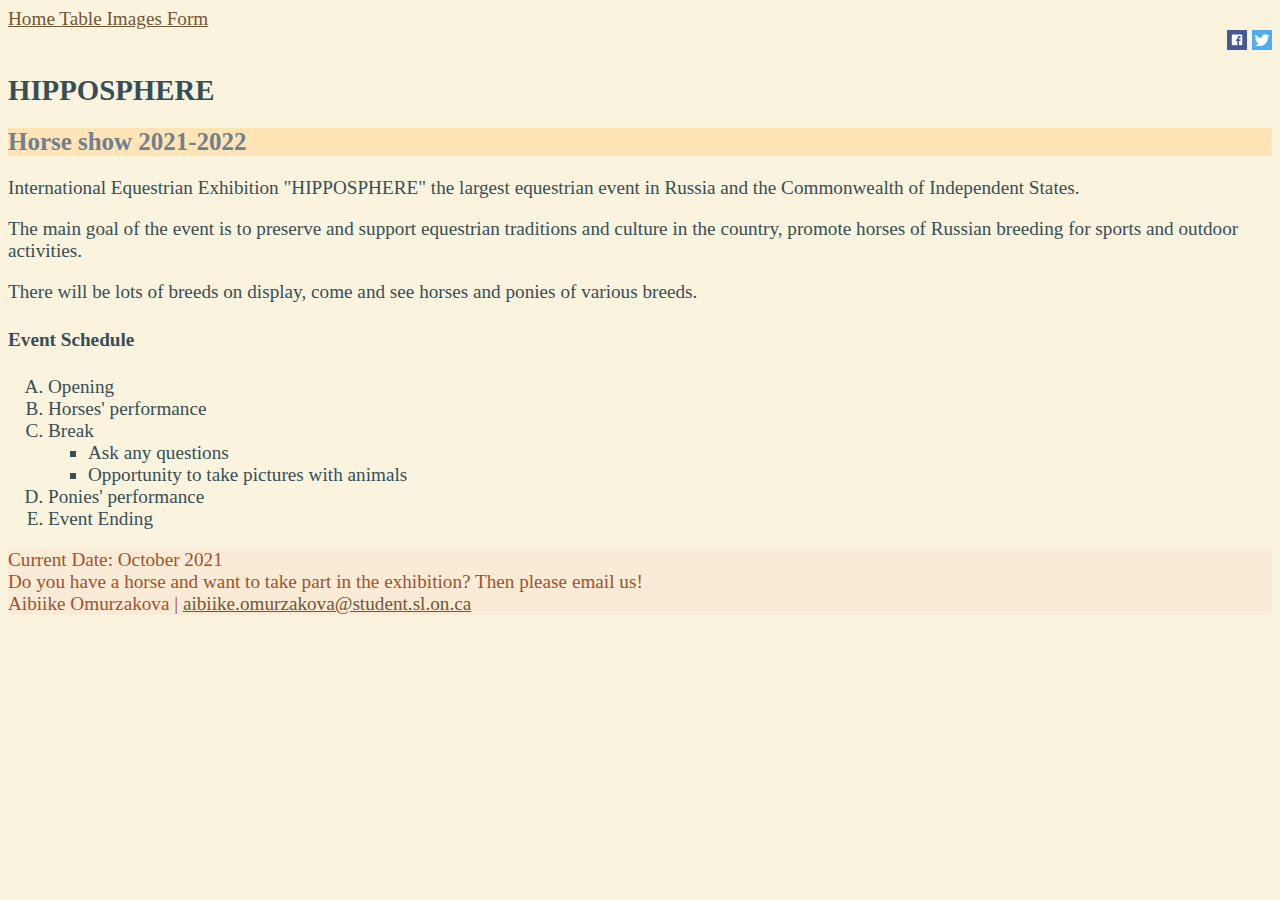
<file: index.html>
<!doctype html>
<!--Aibiike Omurzakova-->
<html lang = "en">
<head>
    <meta charset = "UTF-8">
    <title>Main Page</title>
    <link rel="stylesheet" type="text/css" href="./css/Website.css"/>
</head>

<body>
    <a href = "IndexPage.html"> Home </a>
    <a href = "TablePage.html"> Table </a>
    <a href = "ImagePage.html"> Images </a>
    <a href = "FormPage.html"> Form </a>
    <div>
    <a href="https://www.facebook.com/"><img  src="./imgs/facebook-logo.jpg" alt = "Facebook logo" height="20" width="20"></a>
    <a href="https://twitter.com/"><img src="./imgs/twitter-logo.png" alt = "Twitter logo" height="20" width="20"></a>
    </div>
    
    <h1>HIPPOSPHERE</h1>
    <h2>Horse show 2021-2022</h2>

    <p>International Equestrian Exhibition "HIPPOSPHERE" the largest equestrian event in Russia and the Commonwealth of Independent States.</p>
    <p>The main goal of the event is to preserve and support equestrian traditions and culture
    in the country, promote horses of Russian breeding for sports and outdoor activities.</p>
    <p>There will be lots of breeds on display, come and see horses and ponies of various breeds.</p>

    <h4>Event Schedule</h4>

    <ol>
        <li>Opening</li>
        <li>Horses' performance</li>
        <li>Break
            <ul>
                <li>Ask any questions</li>
                <li>Opportunity to take pictures with animals</li>
            </ul>
        </li>
        <li>Ponies' performance</li>
        <li>Event Ending</li>
    </ol>


    <footer> 
    Current Date: October 2021
    <br>
    Do you have a horse and want to take part in the exhibition? Then please email us! 
    <br>
    Aibiike Omurzakova | <a href = "mailto:aibiike.omurzakova@student.sl.on.ca" title="aibiike.omurzakova@student.sl.on.ca"> aibiike.omurzakova@student.sl.on.ca </a>
    </footer>
</body>
</html>
</file>
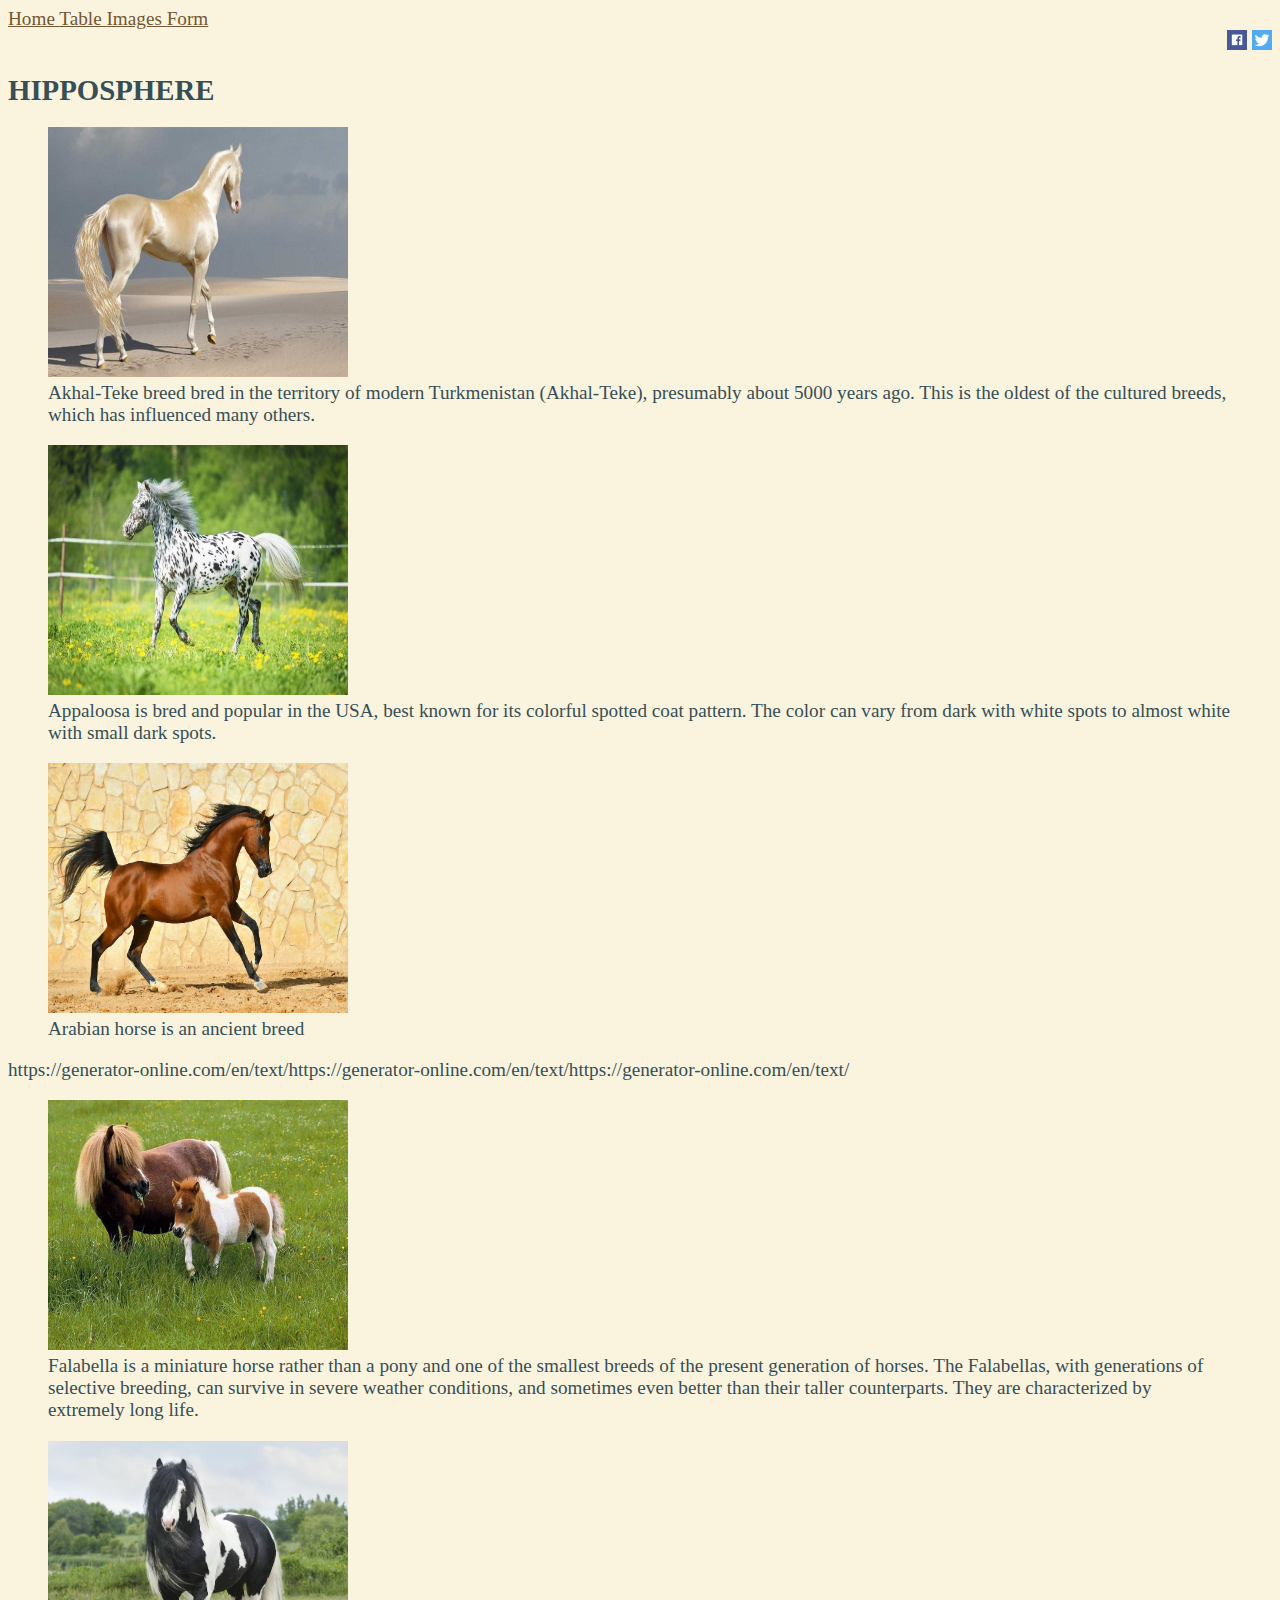
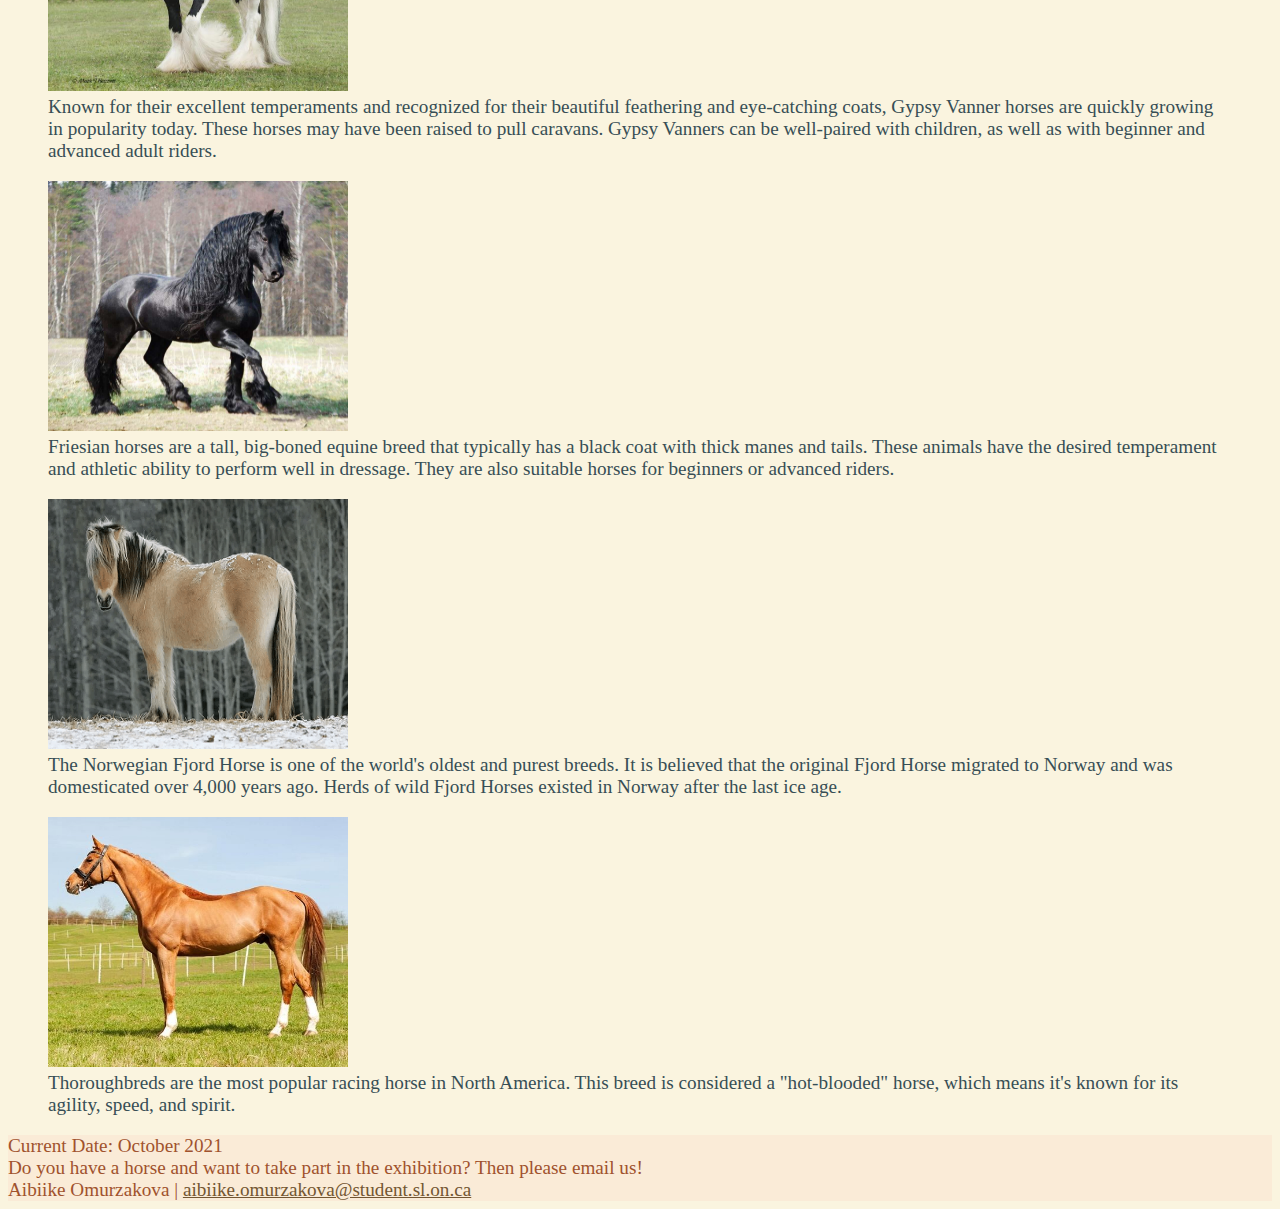
<file: ImagePage.html>
<!doctype html>
<!--Aibiike Omurzakova-->
<html lang = "en">
<head>
    <meta charset = "UTF-8">
    <title>Horse Breeds</title>
    <link rel="stylesheet" type="text/css" href="./css/Website.css"/>
</head>

<body>
    <a href = "IndexPage.html"> Home </a>
    <a href = "TablePage.html"> Table </a>
    <a href = "ImagePage.html"> Images </a>
    <a href = "FormPage.html"> Form </a>
    
    <div>
        <a href="https://www.facebook.com/"><img  src="./imgs/facebook-logo.jpg" alt = "Facebook logo" height="20" width="20"></a>
        <a href="https://twitter.com/"><img src="./imgs/twitter-logo.png" alt = "Twitter logo" height="20" width="20"></a>
    </div>

    <h1>HIPPOSPHERE</h1>
    <figure>
        <img src="./imgs/akhal-teke.jpg" alt="Akhal-teke" height="250" width="300">
        <figcaption> 
            Akhal-Teke breed bred in the territory of modern Turkmenistan (Akhal-Teke), presumably about 5000 years ago. 
            This is the oldest of the cultured breeds, which has influenced many others.
        </figcaption>
    </figure>

    <figure>
        <img src="./imgs/Appaloosa.jpg" alt="Appaloosa" height="250" width="300">
        <figcaption> 
            Appaloosa is bred and popular in the USA, best known for its colorful spotted coat pattern. The color can vary from dark with white spots to almost white with small dark spots.
        </figcaption>
    </figure>

    <figure>
        <img src="./imgs/Arabian.jpg" alt="Arabian horse" height="250" width="300">
        <figcaption> 
            Arabian horse is an ancient breed
        </figcaption>
    </figure>
    <p>
        https://generator-online.com/en/text/https://generator-online.com/en/text/https://generator-online.com/en/text/
    </p>

    <figure>
        <img src="./imgs/Falabella.jpg" alt="Falabella pony" height="250" width="300">
        <figcaption> 
            Falabella is a miniature horse rather than a pony and one of the smallest breeds of the present generation of horses. The Falabellas, with generations of selective breeding, can survive in severe weather conditions, and sometimes even better than their taller counterparts. They are characterized by extremely long life.
        </figcaption>
    </figure>

    <figure>
        <img src="./imgs/gypsy-horse.jpg" alt="Gypsy horse" height="250" width="300">
        <figcaption> 
            Known for their excellent temperaments and recognized for their beautiful feathering and eye-catching coats, Gypsy Vanner horses are quickly growing in popularity today. These horses may have been raised to pull caravans. Gypsy Vanners can be well-paired with children, as well as with beginner and advanced adult riders.
        </figcaption>
    </figure>

    <figure>
        <img src="./imgs/Friesian.jpg" alt="Friesian horse" height="250" width="300">
        <figcaption> 
            Friesian horses are a tall, big-boned equine breed that typically has a black coat with thick manes and tails. These animals have the desired temperament and athletic ability to perform well in dressage. They are also suitable horses for beginners or advanced riders.
        </figcaption>
    </figure>

    <figure>
        <img src="./imgs/fjord.png" alt="Norwegian Fjord" height="250" width="300">
        <figcaption> 
            The Norwegian Fjord Horse is one of the world's oldest and purest breeds. It is believed that the original Fjord Horse migrated to Norway and was domesticated over 4,000 years ago. Herds of wild Fjord Horses existed in Norway after the last ice age.
        </figcaption>
    </figure>

    <figure>
        <img src="./imgs/Thoroughbred.jpg" alt="Thoroughbred horse" height="250" width="300">
        <figcaption> 
            Thoroughbreds are the most popular racing horse in North America. This breed is considered a "hot-blooded" horse, which means it's known for its agility, speed, and spirit. 
        </figcaption>
    </figure>

    <footer> 
        Current Date: October 2021
        <br>
        Do you have a horse and want to take part in the exhibition? Then please email us! 
        <br>
        Aibiike Omurzakova | <a href = "mailto:aibiike.omurzakova@student.sl.on.ca" title="aibiike.omurzakova@student.sl.on.ca"> aibiike.omurzakova@student.sl.on.ca </a>
    </footer>
</body>
</html>
</file>
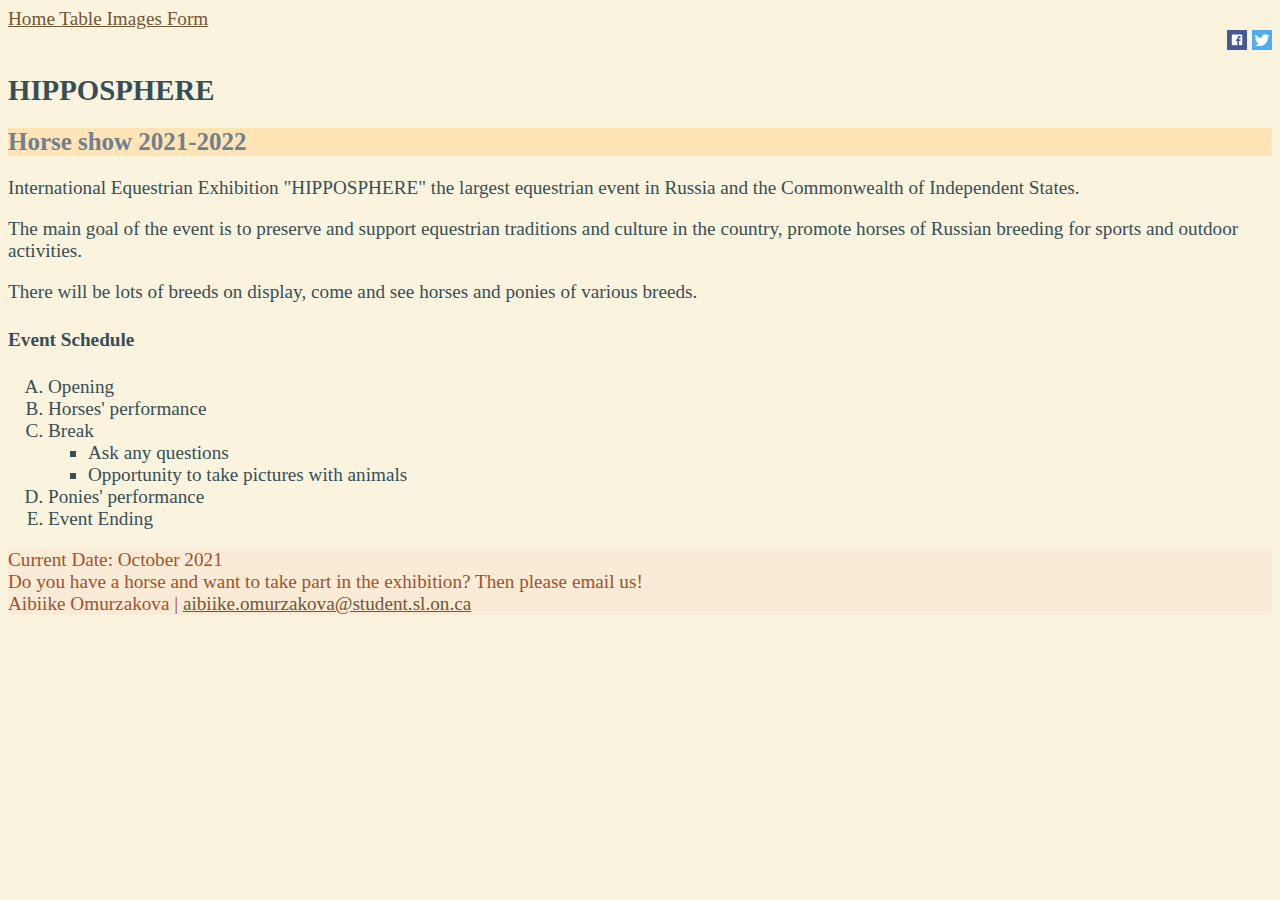
<file: IndexPage.html>
<!doctype html>
<!--Aibiike Omurzakova-->
<html lang = "en">
<head>
    <meta charset = "UTF-8">
    <title>Main Page</title>
    <link rel="stylesheet" type="text/css" href="./css/Website.css"/>
</head>

<body>
    <a href = "IndexPage.html"> Home </a>
    <a href = "TablePage.html"> Table </a>
    <a href = "ImagePage.html"> Images </a>
    <a href = "FormPage.html"> Form </a>
    <div>
    <a href="https://www.facebook.com/"><img  src="./imgs/facebook-logo.jpg" alt = "Facebook logo" height="20" width="20"></a>
    <a href="https://twitter.com/"><img src="./imgs/twitter-logo.png" alt = "Twitter logo" height="20" width="20"></a>
    </div>
    
    <h1>HIPPOSPHERE</h1>
    <h2>Horse show 2021-2022</h2>

    <p>International Equestrian Exhibition "HIPPOSPHERE" the largest equestrian event in Russia and the Commonwealth of Independent States.</p>
    <p>The main goal of the event is to preserve and support equestrian traditions and culture
    in the country, promote horses of Russian breeding for sports and outdoor activities.</p>
    <p>There will be lots of breeds on display, come and see horses and ponies of various breeds.</p>

    <h4>Event Schedule</h4>

    <ol>
        <li>Opening</li>
        <li>Horses' performance</li>
        <li>Break
            <ul>
                <li>Ask any questions</li>
                <li>Opportunity to take pictures with animals</li>
            </ul>
        </li>
        <li>Ponies' performance</li>
        <li>Event Ending</li>
    </ol>


    <footer> 
    Current Date: October 2021
    <br>
    Do you have a horse and want to take part in the exhibition? Then please email us! 
    <br>
    Aibiike Omurzakova | <a href = "mailto:aibiike.omurzakova@student.sl.on.ca" title="aibiike.omurzakova@student.sl.on.ca"> aibiike.omurzakova@student.sl.on.ca </a>
    </footer>
</body>
</html>
</file>
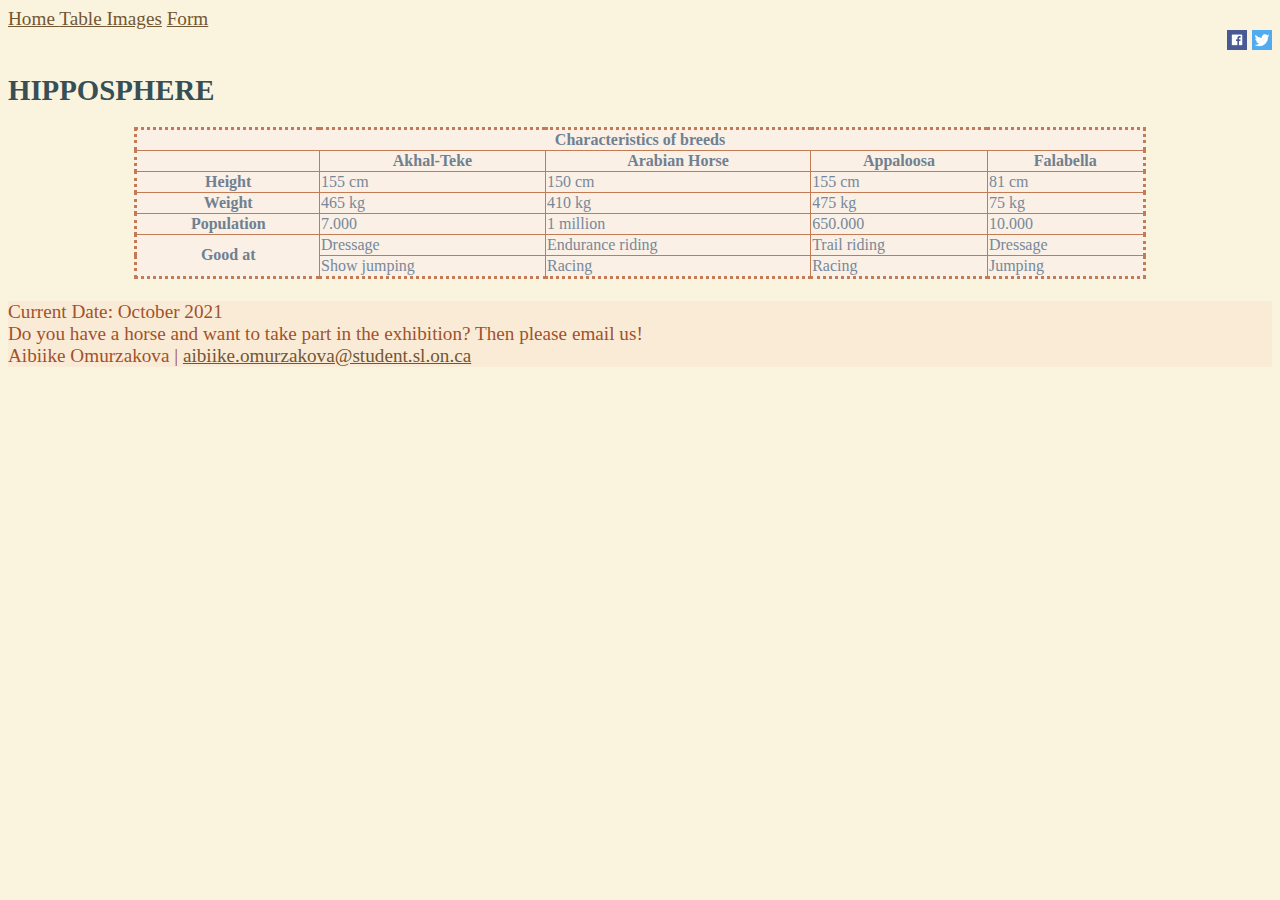
<file: TablePage.html>
<!doctype html>
<!--Aibiike Omurzakova-->
<html lang = "en">
<head>
    <meta charset = "UTF-8">
    <title>Horse Characteristics</title>
    <link rel="stylesheet" type="text/css" href="./css/Website.css"/>
</head>

<body>
    <a href = "IndexPage.html"> Home </a>
    <a href = "TablePage.html"> Table </a>
    <a href = "ImagePage.html">Images</a>
    <a href = "FormPage.html">Form</a>

    <div>
        <a href="https://www.facebook.com/"><img  src="./imgs/facebook-logo.jpg" alt = "Facebook logo" height="20" width="20"></a>
        <a href="https://twitter.com/"><img src="./imgs/twitter-logo.png" alt = "Twitter logo" height="20" width="20"></a>
    </div>

    <h1>HIPPOSPHERE</h1>

    <table border="1">
        <tr>
            <th colspan="5">Characteristics of breeds</th>
        </tr>
        <tr>
            <td></td>
            <th>Akhal-Teke</th>
            <th>Arabian Horse</th>
            <th>Appaloosa</th>
            <th>Falabella</th>
        </tr>
        <tr>
            <th>Height</th>
            <td>155 cm</td>
            <td>150 cm</td>
            <td>155 cm</td>
            <td>81 cm</td>
        </tr>
        <tr>
            <th>Weight</th>
            <td>465 kg</td>
            <td>410 kg</td>
            <td>475 kg</td>
            <td>75 kg</td>
        </tr>
        <tr>
            <th>Population</th>
            <td>7.000</td>
            <td>1 million</td>
            <td>650.000</td>
            <td>10.000</td>
        </tr>
        <tr>
            <th rowspan="2">Good at</th>
            <td>Dressage</td>
            <td>Endurance riding</td>
            <td>Trail riding</td>
            <td>Dressage</td>
        </tr>
        <tr>
            <td>Show jumping</td>
            <td>Racing</td>
            <td>Racing</td>
            <td>Jumping</td>
        </tr>
    </table>
    <br>
    <footer> 
        Current Date: October 2021
        <br>
        Do you have a horse and want to take part in the exhibition? Then please email us! 
        <br>
        Aibiike Omurzakova | <a href = "mailto:aibiike.omurzakova@student.sl.on.ca" title="aibiike.omurzakova@student.sl.on.ca"> aibiike.omurzakova@student.sl.on.ca </a>
    </footer>

</body>
</html>
</file>
<file: css/Website.css>
/* Aibiike Omurzakova */

body 
{
    font-family: Cambria, Cochin, Georgia, Times, serif;
    font-size: 1.2em;
    /*color: #434F59;*/
    color:#374E55;
    background-color: #FAF4DF;
}

h1
{
    font-size: 1.5em;
}

h2
{
    color: slategray;
    font-size: 1.3em;
    background-color: moccasin;
}

p
{
    font-size: 1em;
}

ol
{
    list-style-type: upper-alpha;
}

ul
{
    list-style: square;
}

table
{
    color:lightslategray;
    font-family: Georgia, 'Times New Roman', Times, serif;
    font-size: medium;
    width: 80%;
    margin: auto;
    border-collapse: collapse;
    border-color:#c27b54;
    border-style: dotted;
    border-width: medium;
    background-color: #FAF0E6;
}

th
{
    color: slategrey;
}

a:link
{
    color: #735632;

}

a:visited
{
    color: #A28CCE;
}

a:hover
{
    opacity: 0.5;
}

div
{
    text-align: right;
}

footer
{
    background-color:antiquewhite;
    color:sienna;
}
</file>
